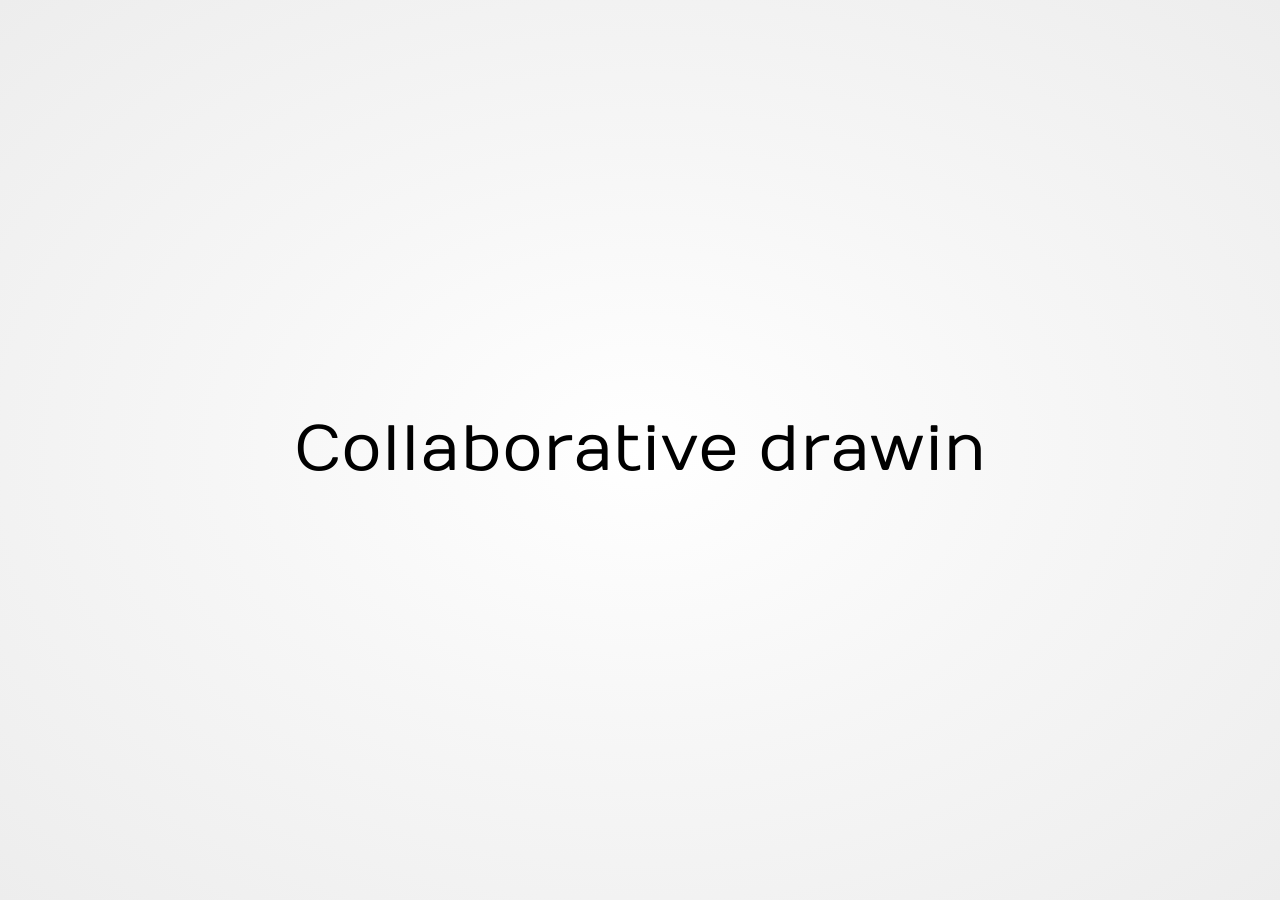
<file: index.html>
<!DOCTYPE html>
<html>
  <head>
    <meta charset="utf-8">
    <title>CollabDraw</title>
    <meta name="viewport" content="initial-scale=1.0">
    <link rel="icon" type="image/vnd.microsoft.icon" href="favicon.ico">
    <link rel="SHORTCUT ICON" href="favicon.ico">
    <link rel="stylesheet" href="css/style.css" type="text/css" />
    <link rel="stylesheet" href="http://fonts.googleapis.com/css?family=Open+Sans:400,600&subset=latin">
    <link rel="stylesheet" href="http://fonts.googleapis.com/css?family=Numans">
    <script type="text/javascript" src="js/jquery.js"></script>
    <script type="text/javascript" src="js/jquery.typer.js"></script>
    <script type="text/javascript" src="js/index.js"></script>
    <style type="text/css">
      html, body {
        width:  100%;
        height: 100%;
      }

      #canvas {
        background-color: #333333;
        position: absolute;
        top: 0;
        left: 0;
      }

      #status {
        color: #FFFFFF;
        position: absolute;
        cursor: default;
        font-family: Helvetica, Verdana, sans-serif;
        font-weight: bold;
        margin: 10px;
        top: 0;
      }

      #controls {
        background-color: #AAAAAA;
        position: absolute;
        bottom: 0;
        left: 0;
        right: 0;
        font-family: Helvetica, Verdana, sans-serif;
        font-weight: bold;
        font-size: smaller;
        padding: 3px;
        z-index: 1;
      }

      select {
        font-family: monospace;
        font-size: medium;
      }

      * {
        padding:0;
        margin:0;
      }
    </style>
    <!--
    Load Canvas support for IE8. ExplorerCanvas courtesy Google. 
    See: http://code.google.com/p/explorercanvas/
    -->
    <!--[if lt IE 9]>
    <script src="excanvas.js"></script>
    <![endif]-->

    <!--Load the OrbiterMicro JavaScript library (non-minified version). Use during development.-->
    <script type="text/javascript" src="http://cdn.unioncloud.io/OrbiterMicro_latest.js"></script>
    <!--Load the OrbiterMicro JavaScript library (minified version). Use for production.-->
    <!--<script type="text/javascript" src="http://cdn.unioncloud.io/OrbiterMicro_latest_min.js"></script>-->

    <!--Load UnionDraw application code-->
    <script src="UnionDraw.js"></script>
</head>

<body>
    <article class="introduction" id="home">
      <section class="typer"></section>
    </article>
</body>
</html>
</file>
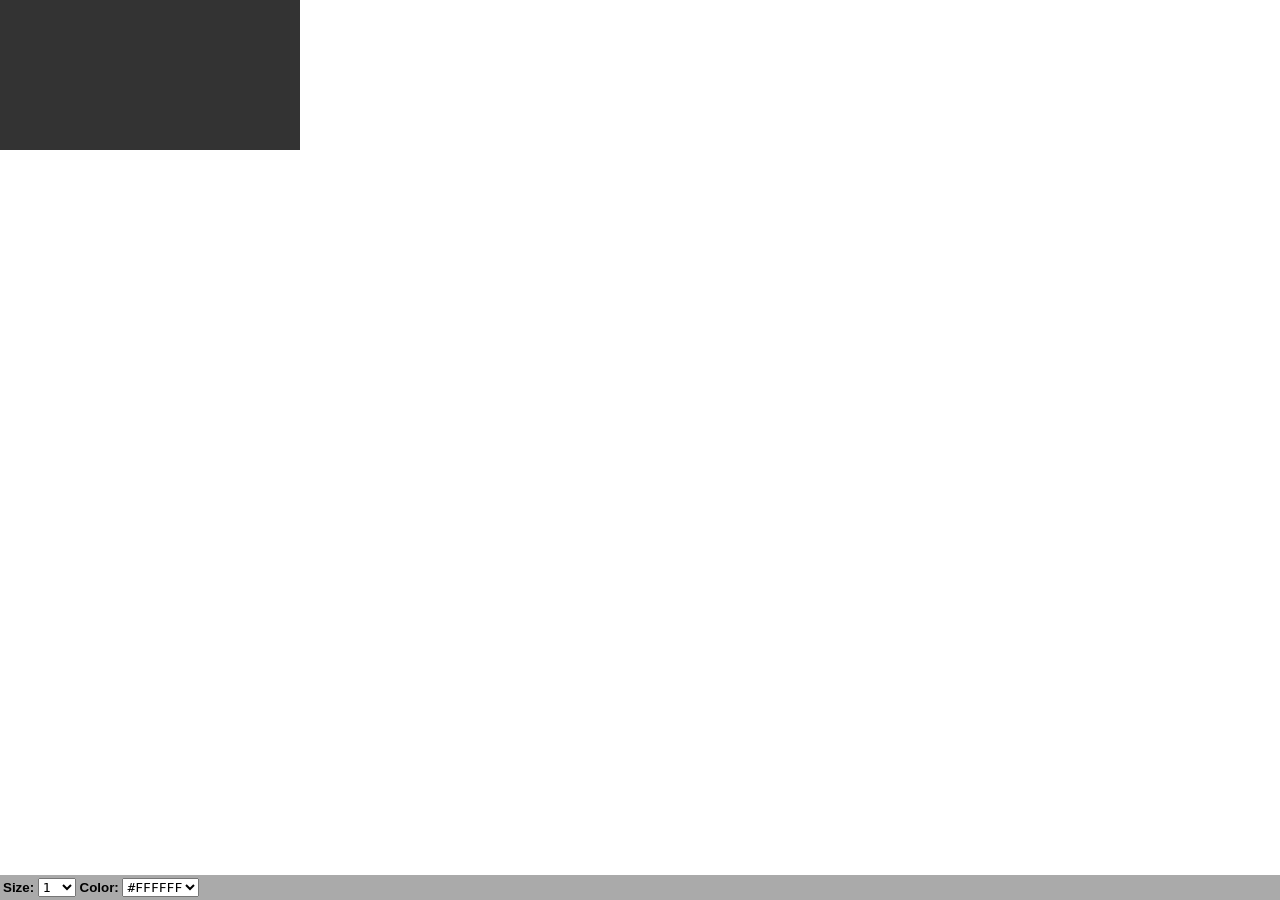
<file: app/index.html>
<!DOCTYPE html>
<html>
  <head>
    <meta charset="utf-8">
    <title>CollabDraw</title>
    <meta name="viewport" content="initial-scale=1.0">
    <link rel="icon" type="image/vnd.microsoft.icon" href="favicon.ico">
    <link rel="SHORTCUT ICON" href="favicon.ico">
    <link type="text/css" rel="stylesheet" href="http://necolas.github.io/normalize.css/3.0.1/normalize.css"/>
    <style type="text/css">
      html, body {
        width:  100%;
        height: 100%;
      }

      #canvas {
        background-color: #333333;
        position: absolute;
        top: 0;
        left: 0;
      }

      #status {
        color: #FFFFFF;
        position: absolute;
        cursor: default;
        font-family: Helvetica, Verdana, sans-serif;
        font-weight: bold;
        margin: 10px;
        top: 0;
      }

      #controls {
        background-color: #AAAAAA;
        position: absolute;
        bottom: 0;
        left: 0;
        right: 0;
        font-family: Helvetica, Verdana, sans-serif;
        font-weight: bold;
        font-size: smaller;
        padding: 3px;
        z-index: 1;
      }

      select {
        font-family: monospace;
        font-size: medium;
      }

      * {
        padding:0;
        margin:0;
      }
    </style>
    <!--
    Load Canvas support for IE8. ExplorerCanvas courtesy Google. 
    See: http://code.google.com/p/explorercanvas/
    -->
    <!--[if lt IE 9]>
    <script src="excanvas.js"></script>
    <![endif]-->

    <!--Load the OrbiterMicro JavaScript library (non-minified version). Use during development.-->
    <script type="text/javascript" src="http://cdn.unioncloud.io/OrbiterMicro_latest.js"></script>
    <!--Load the OrbiterMicro JavaScript library (minified version). Use for production.-->
    <!--<script type="text/javascript" src="http://cdn.unioncloud.io/OrbiterMicro_latest_min.js"></script>-->

    <!--Load UnionDraw application code-->
    <script src="UnionDraw.js"></script>
</head>

<body>
  <!--Drop down menus for selecting line thickness and color-->
  <div id="controls">
    Size:
    <select id="thickness" class="fixed">
      <option value="1">1</option>
      <option value="2">2</option>
      <option value="3">3</option>
      <option value="4">4</option>
      <option value="5">5</option>
      <option value="10">10</option>
      <option value="20">20</option>
    </select>

    Color:
    <select id="color">
      <option value="#FFFFFF">#FFFFFF</option>
      <option value="#AAAAAA">#AAAAAA</option>
      <option value="#666666">#666666</option>
      <option value="#000000">#000000</option>
      <option value="#9BA16C">#9BA16C</option>
      <option value="#CC8F2B">#CC8F2B</option>
      <option value="#63631D">#63631D</option>
    </select>
  </div>
  
  <!--The canvas where drawings will be displayed-->
  <canvas id="canvas"></canvas>
  
  <!--A status text field, for displaying connection information-->
  <div id="status"></div>
</body>
</html>
</file>
<file: css/style.css>
@import url("imports.css");

/* Global Settings */
html, body {
  margin: 0;
  padding: 0;
  height: 100%;
}
body {
  font: 300 15px/1.5 'museo-sans', 'Open Sans', sans-serif;
  background: #fff;
}
.launch {
  /* Logo BG #8A0 */
  color: #fff;
  background: #000;
  border-radius: 32px;
  padding: .25em 1em;
  text-decoration: none;
}
.launch:hover {
  background: #8A0;
}
.launch:active {
  background: #6af;
}
a:active {
  outline: 0;
}
h1 {
  margin: 0;
  color: #6af;
  font-weight: normal;
}

/* Display Area */
.introduction {
  height: 100%;
  cursor: default;
  text-align: center;
  background: #fff;
  background: -moz-radial-gradient(center, ellipse cover, #fff 0%, #f6f6f6 47%, #ededed 100%);
  background: -webkit-gradient(radial, center center, 0px, center center, 100%, color-stop(0%, #fff), color-stop(47%, #f6f6f6), color-stop(100%, #ededed));
  background: -webkit-radial-gradient(center, ellipse cover, #fff 0%, #f6f6f6 47%, #ededed 100%);
  background: -o-radial-gradient(center, ellipse cover, #fff 0%, #f6f6f6 47%, #ededed 100%);
  background: -ms-radial-gradient(center, ellipse cover, #fff 0%, #f6f6f6 47%, #ededed 100%);
  background: radial-gradient(ellipse at center, #fff 0%, #f6f6f6 47%, #ededed 100%);
  filter:progid:DXImageTransform.Microsoft.Alpha(opacity=100, finishopacity=90, style=2);
  font-family: "Numans", latin;
  color: #000;
}
.introduction h1 {
  font-size: 1em;
  color: #6af;
  text-shadow: -2px -2px 2px #fff, 0 0 2px #000;
}

article {
  display: table;
  width: 100%;
  height: 100%;
  color: #fff;
  text-align: center;
  overflow: hidden;
}
section {
  width: 50%;
  display: table-cell;
  vertical-align: middle;
}

img {
  width: 50%;
}
@media all and (max-width:500px) {
  img {
    width: 80%;
  }
  .introduction h1 {
    font-size: 2em;
  }
}
</file>
